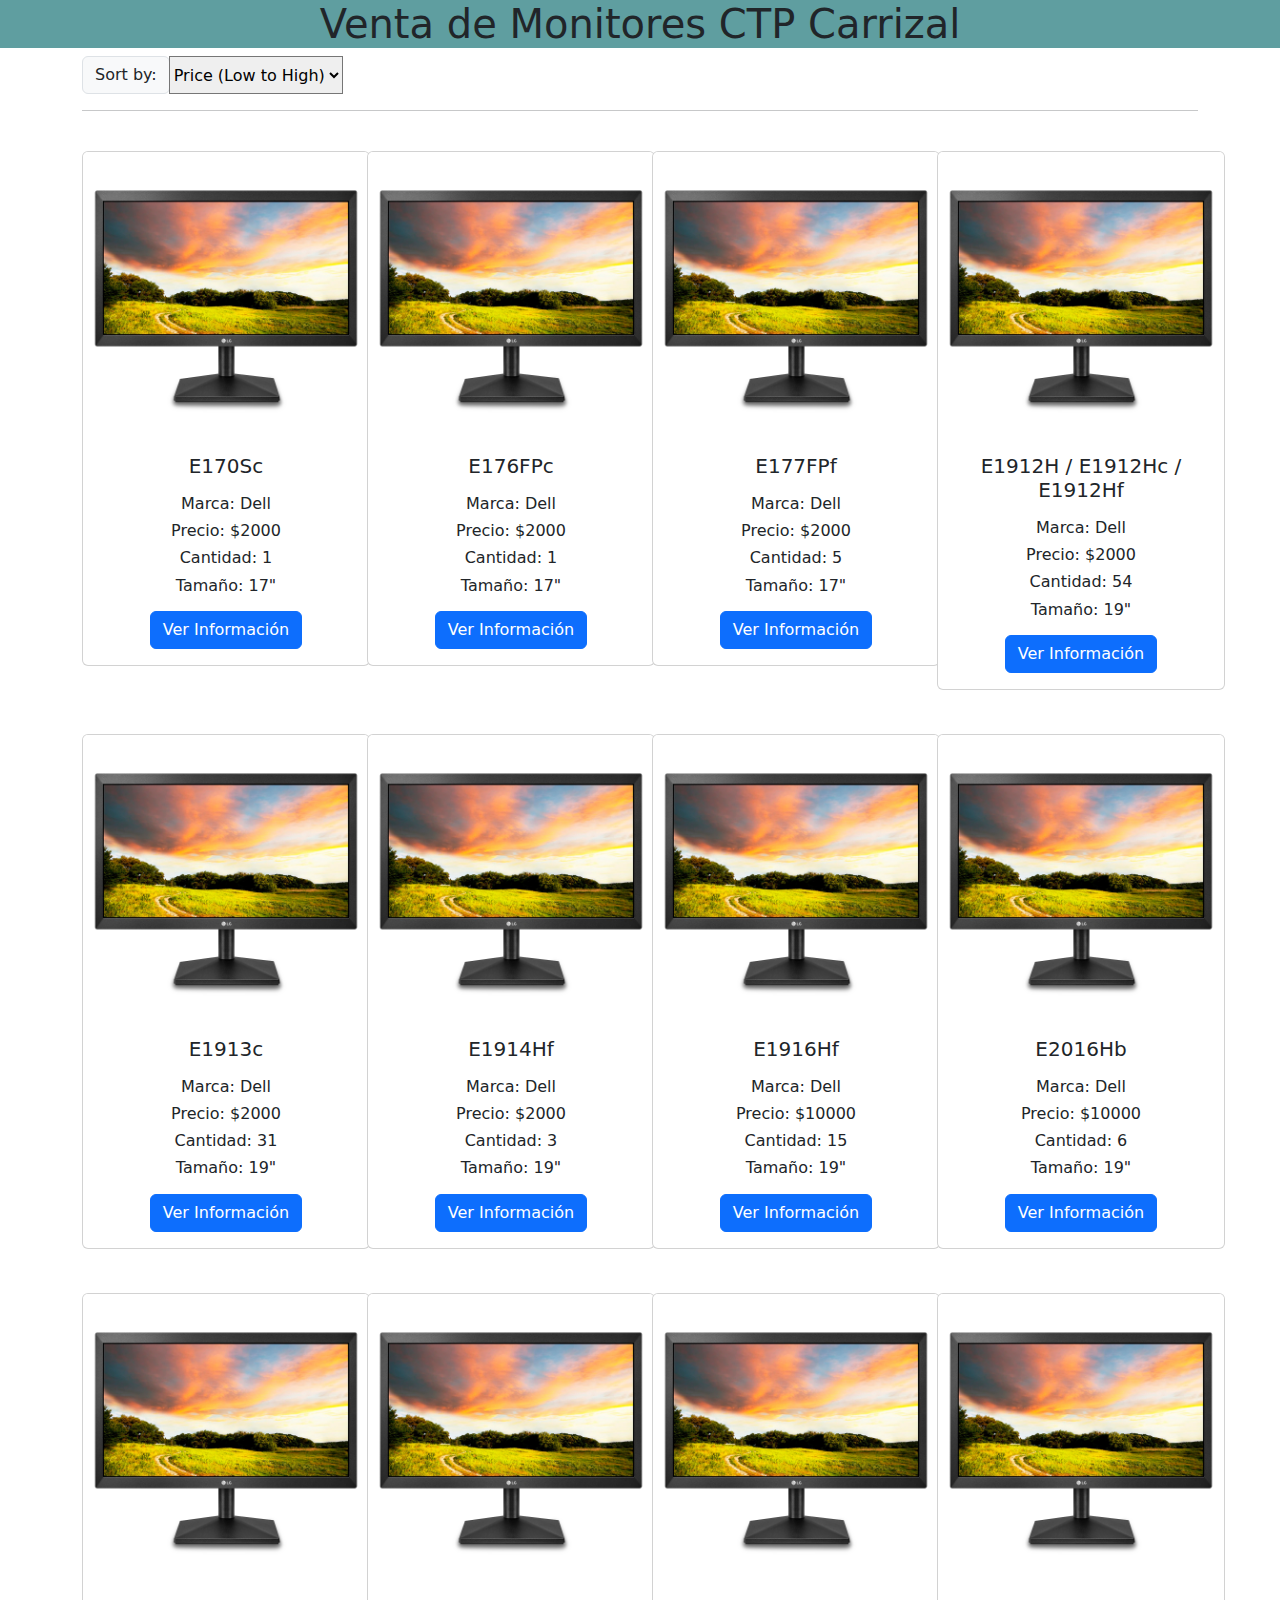
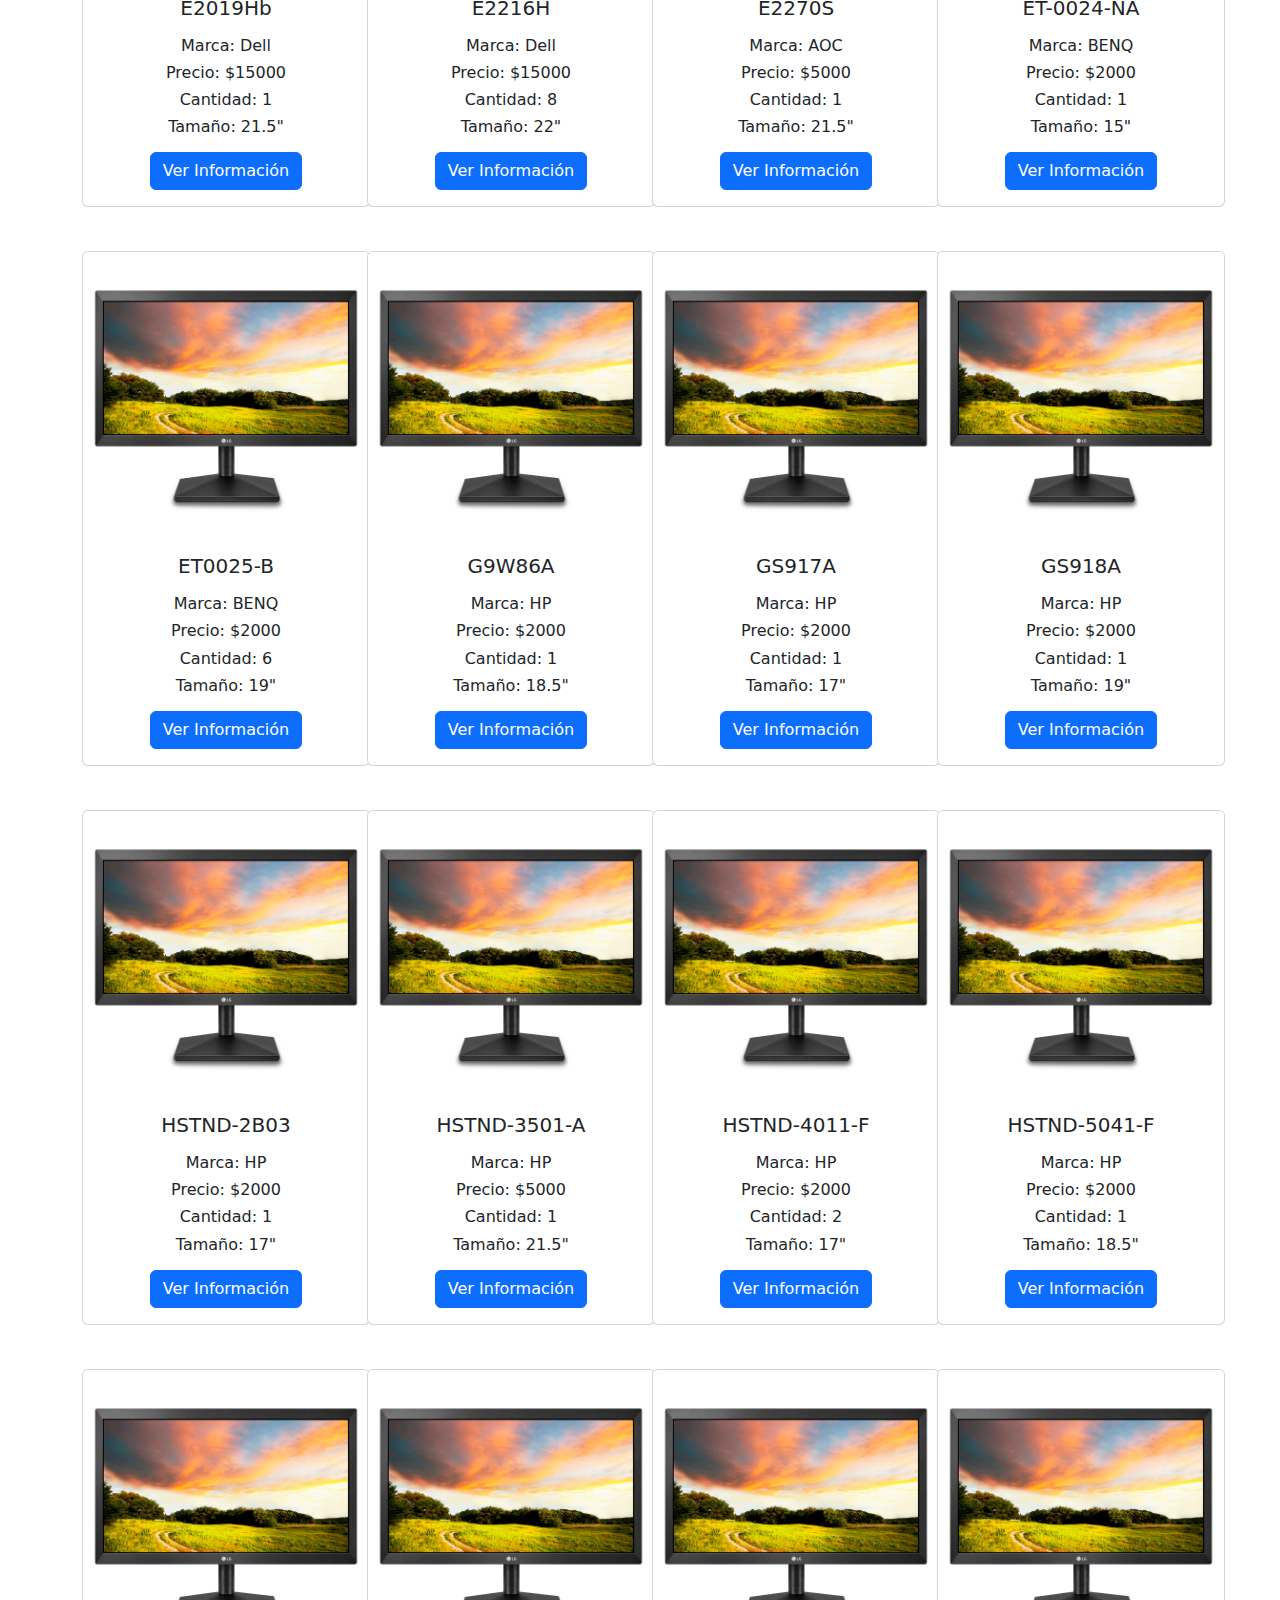
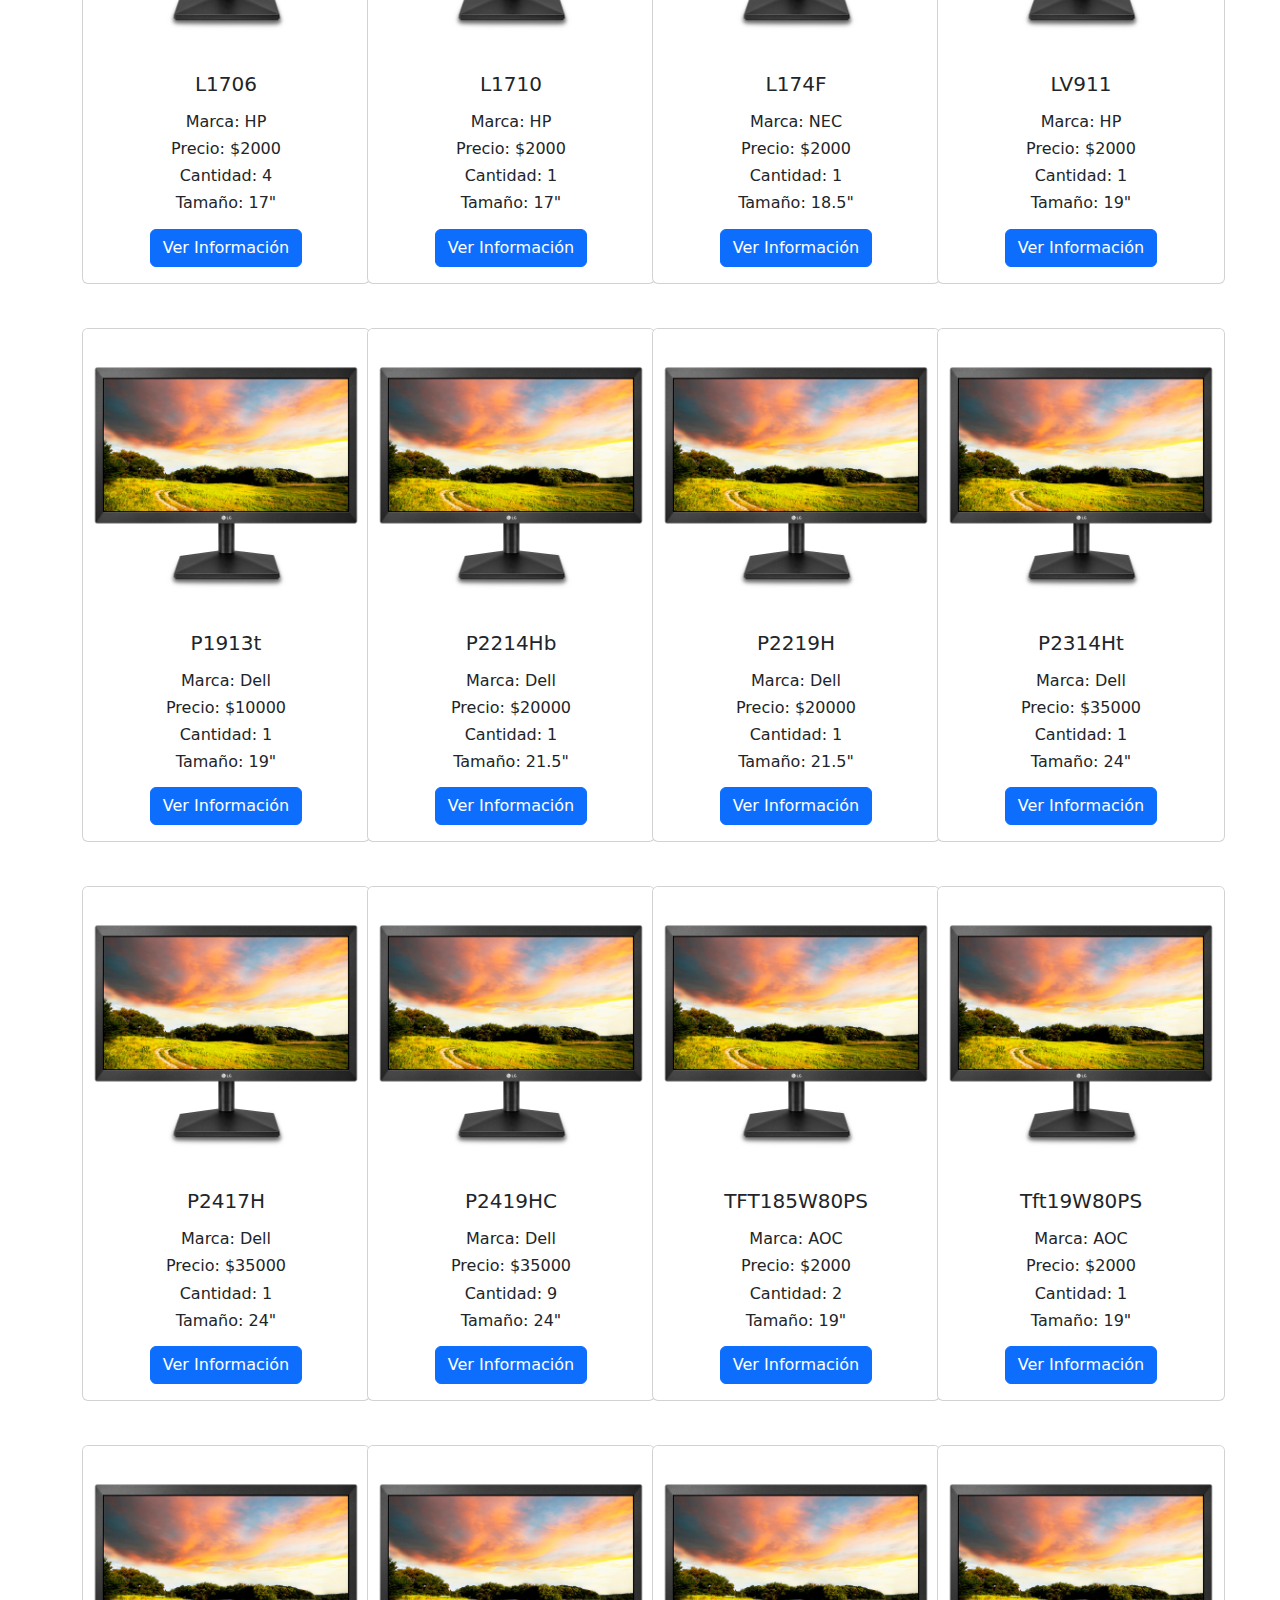
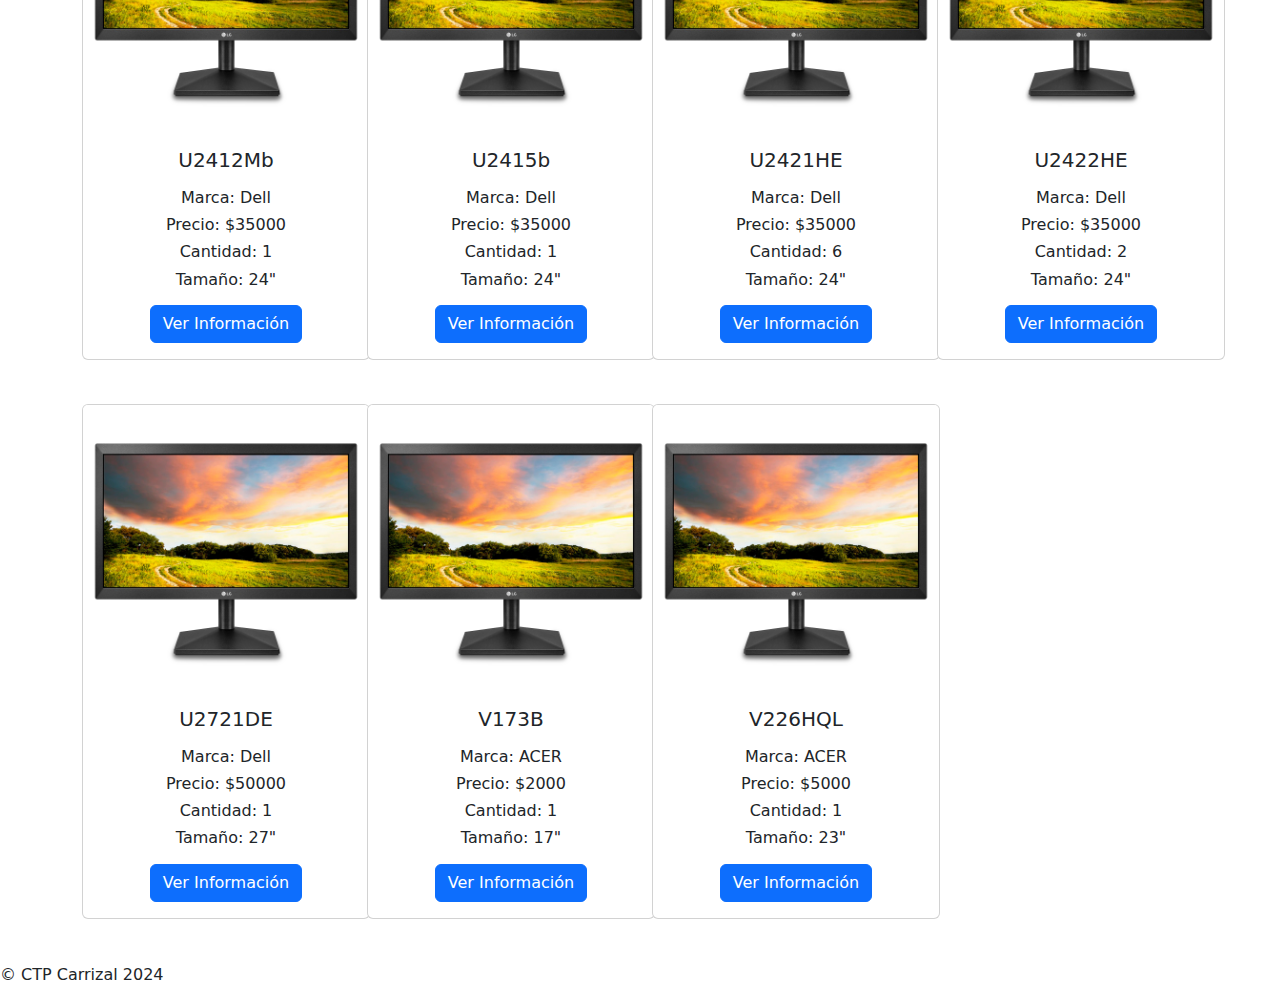
<file: index.html>
<!DOCTYPE html>
<html lang="en">
<head>
    <meta charset="UTF-8">
    <meta name="viewport" content="width=device-width, initial-scale=1.0">
    <title>Monitores CTPC</title>
    <meta name="description" content="Venta de Monitores del CTPC">
    <meta name="keywords" content="Venta, Monitores, Carrizal, CTP Carrizal">
    <meta name="author" content="Jose Andres Mora">
    <link rel="stylesheet" href="styles.css">
    <link href="https://cdn.jsdelivr.net/npm/bootstrap@5.3.3/dist/css/bootstrap.min.css" rel="stylesheet" integrity="sha384-QWTKZyjpPEjISv5WaRU9OFeRpok6YctnYmDr5pNlyT2bRjXh0JMhjY6hW+ALEwIH" crossorigin="anonymous">

</head>
<body>
    <header>
        <h1>Venta de Monitores CTP Carrizal</h1>
    </header>
    <div class="container text-center">
            <div class="">
                <div class="input-group">
                    <div class="input-group-prepend">
                        <label class="input-group-text" for="sortOptions">Sort by:</label>
                    </div>
                    <select class="custom-select" id="sortOptions" onchange="sortCatalog(this.value)">
                        <option value="asc">Price (Low to High)</option>
                        <option value="desc">Price (High to Low)</option>
                    </select>
                </div>
            </div>

            <hr>
            <br>
        <div id="catalog" class="row"></div>
    </div>

      <!-- Product Details Modal -->
    <div class="modal fade" id="productModal" tabindex="-1" aria-labelledby="productModalLabel" aria-hidden="true">
        <div class="modal-dialog modal-dialog-centered">
            <div class="modal-content">
                <div class="modal-header">
                    <h5 class="modal-title" id="productModalLabel">Product Details</h5>
                    <button type="button" class="btn-close" data-bs-dismiss="modal" aria-label="Close"></button>
                </div>
                <div class="modal-body">
                    <div id="productCarousel" class="carousel slide" data-bs-ride="carousel">
                        <div class="carousel-inner" id="carouselInner">
                            <!-- Carousel items will be loaded here -->
                        </div>
                        <button class="carousel-control-prev" type="button" data-bs-target="#productCarousel" data-bs-slide="prev">
                            <span class="carousel-control-prev-icon" aria-hidden="true"></span>
                            <span class="visually-hidden">Previous</span>
                        </button>
                        <button class="carousel-control-next" type="button" data-bs-target="#productCarousel" data-bs-slide="next">
                            <span class="carousel-control-next-icon" aria-hidden="true"></span>
                            <span class="visually-hidden">Next</span>
                        </button>
                    </div>
                    <div class="mt-3" id="productDetails">
                        <!-- Product details will be loaded here -->
                    </div>
                </div>
                <div class="modal-footer">
                    <button type="button" class="btn btn-secondary" data-bs-dismiss="modal">Close</button>
                </div>
            </div>
        </div>
    </div>
    </main>
    <footer>
        <p>&copy; CTP Carrizal 2024</p>
    </footer>

    <script>
       
    </script>

    <script src="scripts.js" defer></script>
    <script src="https://code.jquery.com/jquery-3.7.1.slim.js"></script>
    <script src="https://cdn.jsdelivr.net/npm/bootstrap@5.3.3/dist/js/bootstrap.bundle.min.js" integrity="sha384-YvpcrYf0tY3lHB60NNkmXc5s9fDVZLESaAA55NDzOxhy9GkcIdslK1eN7N6jIeHz" crossorigin="anonymous"></script>
</body>
</html>
</file>
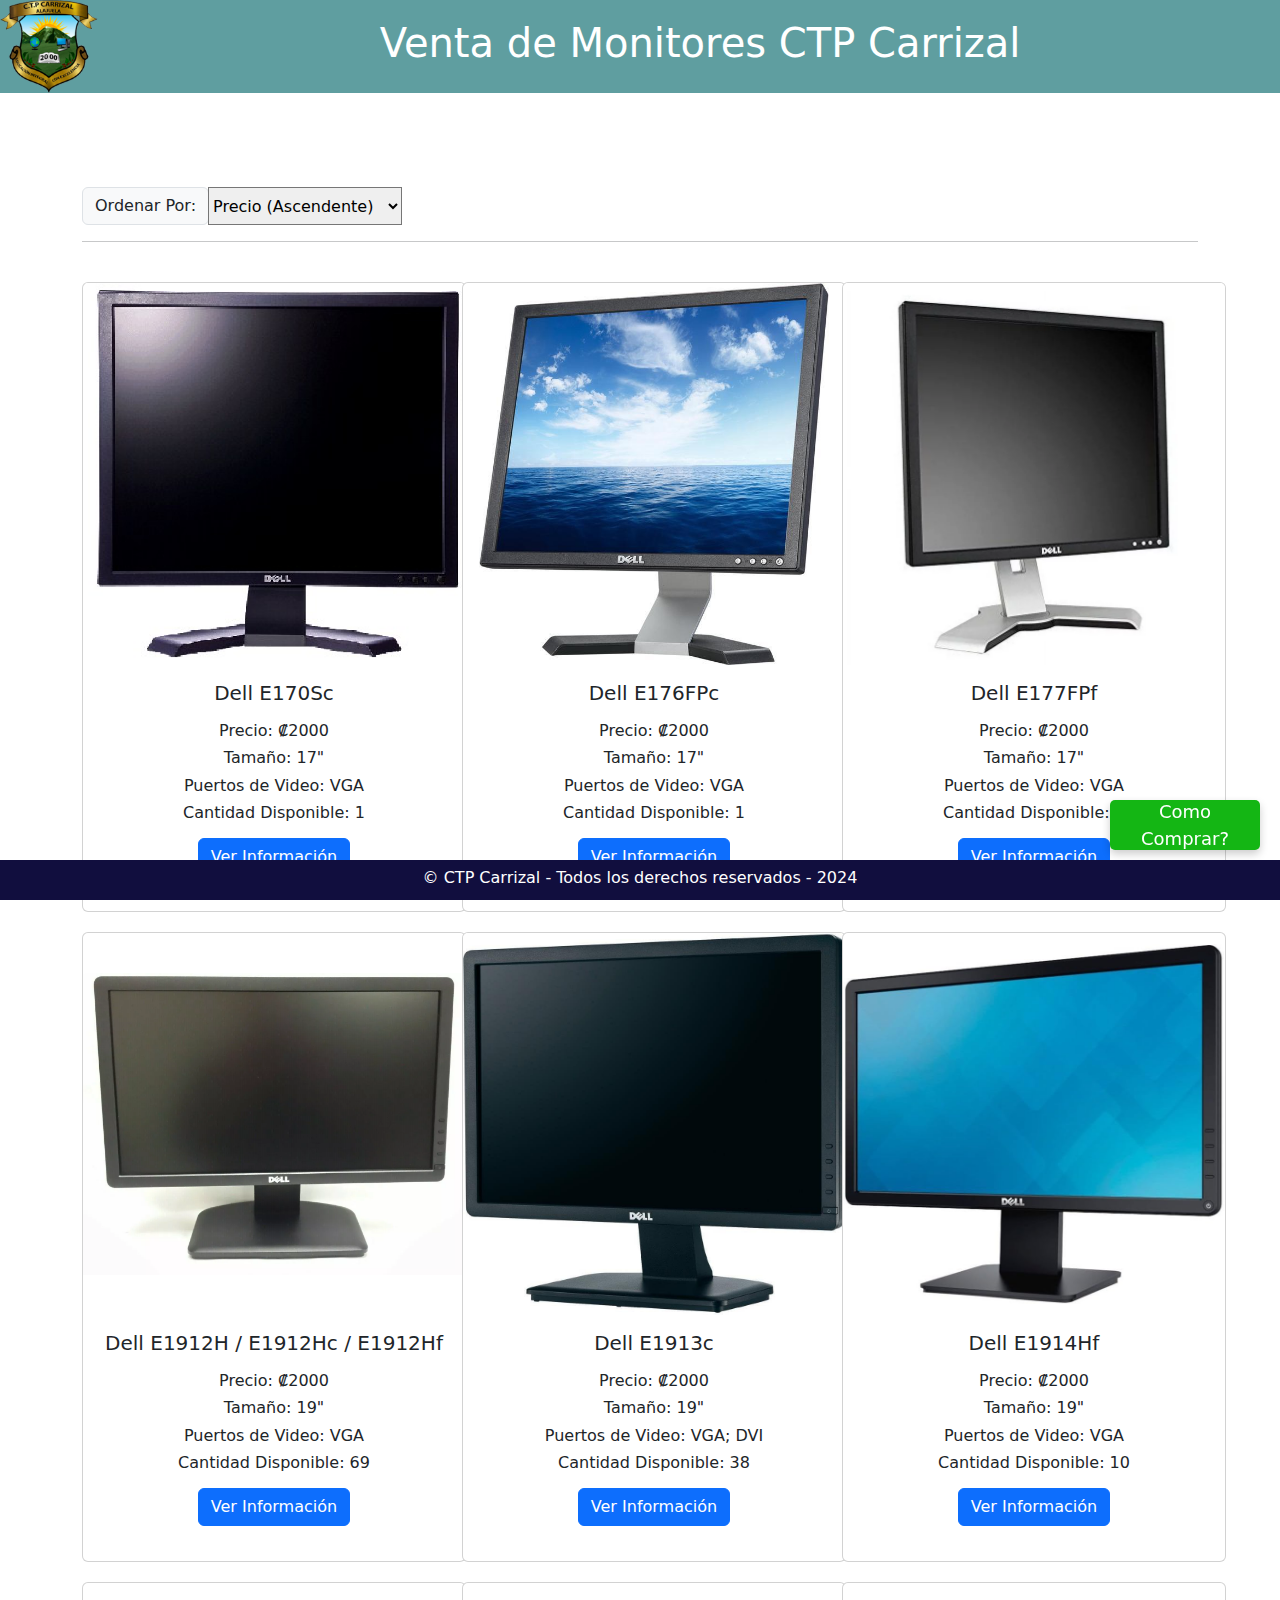
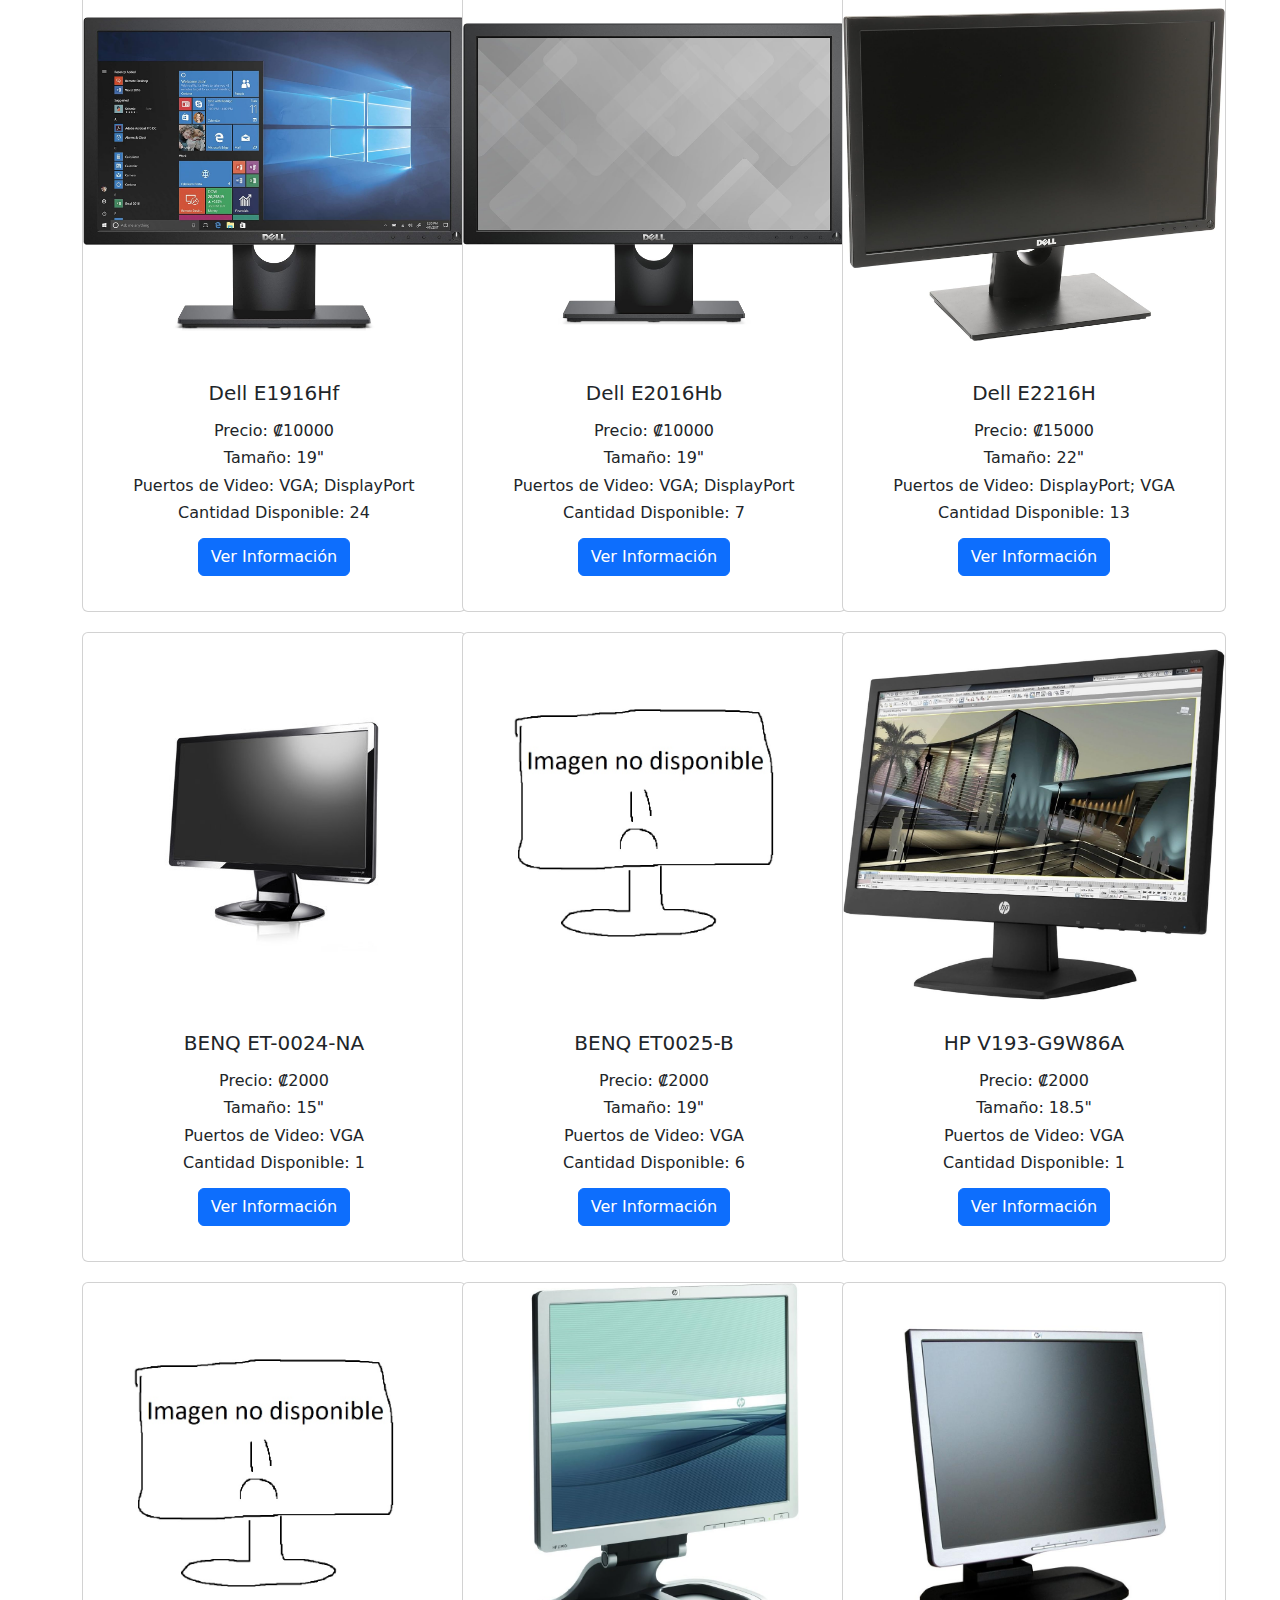
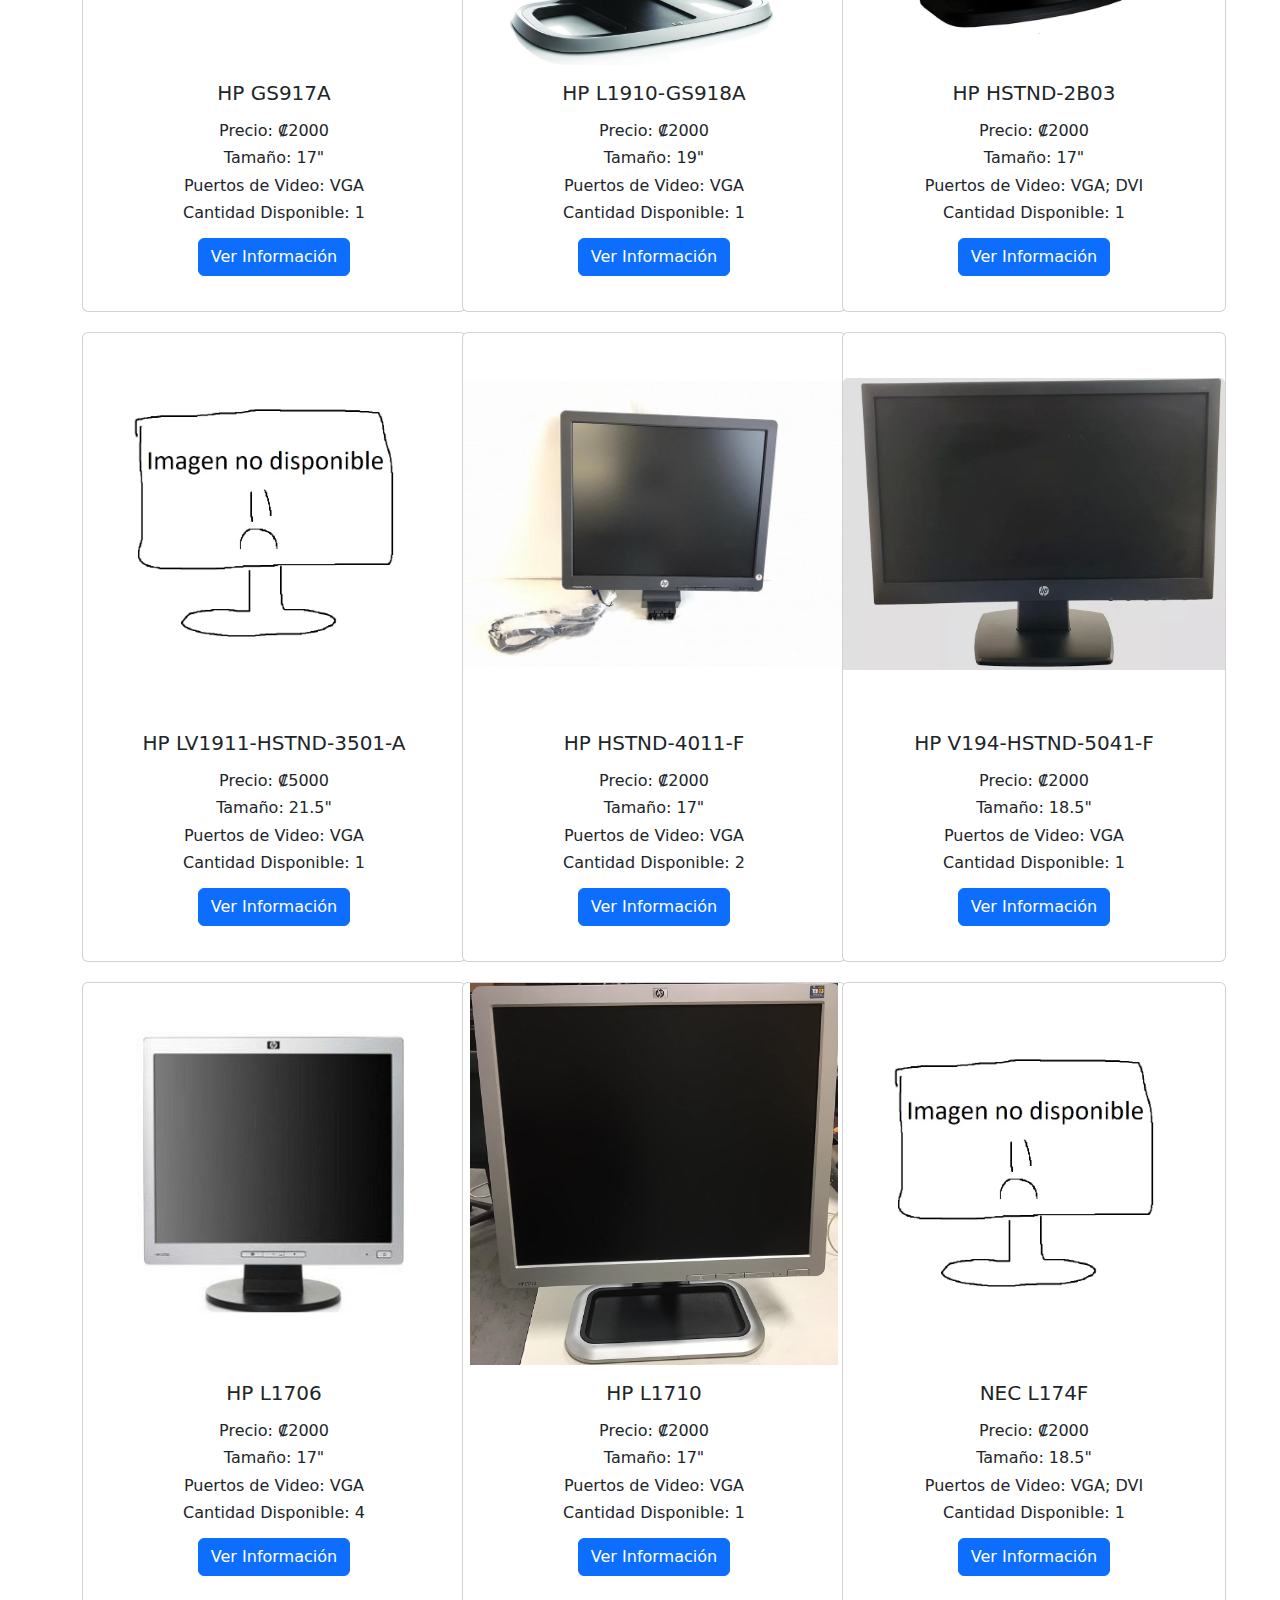
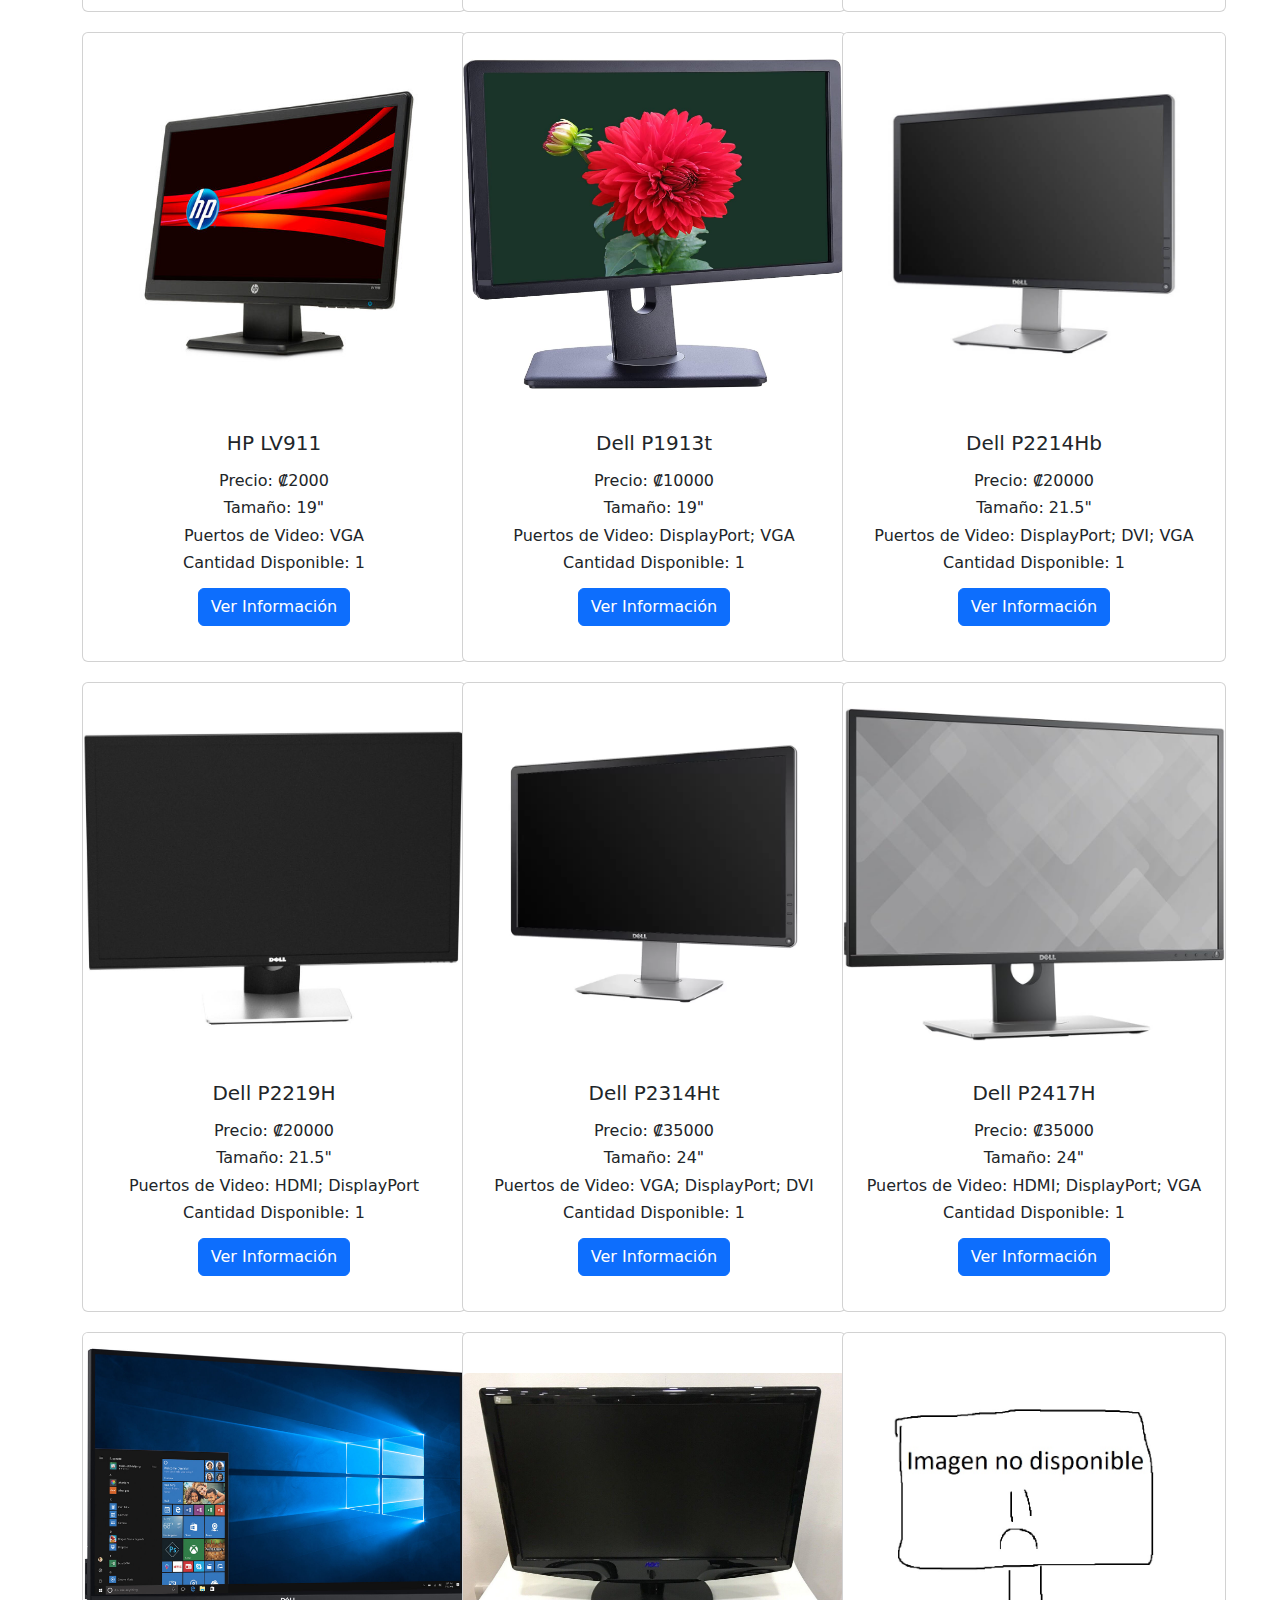
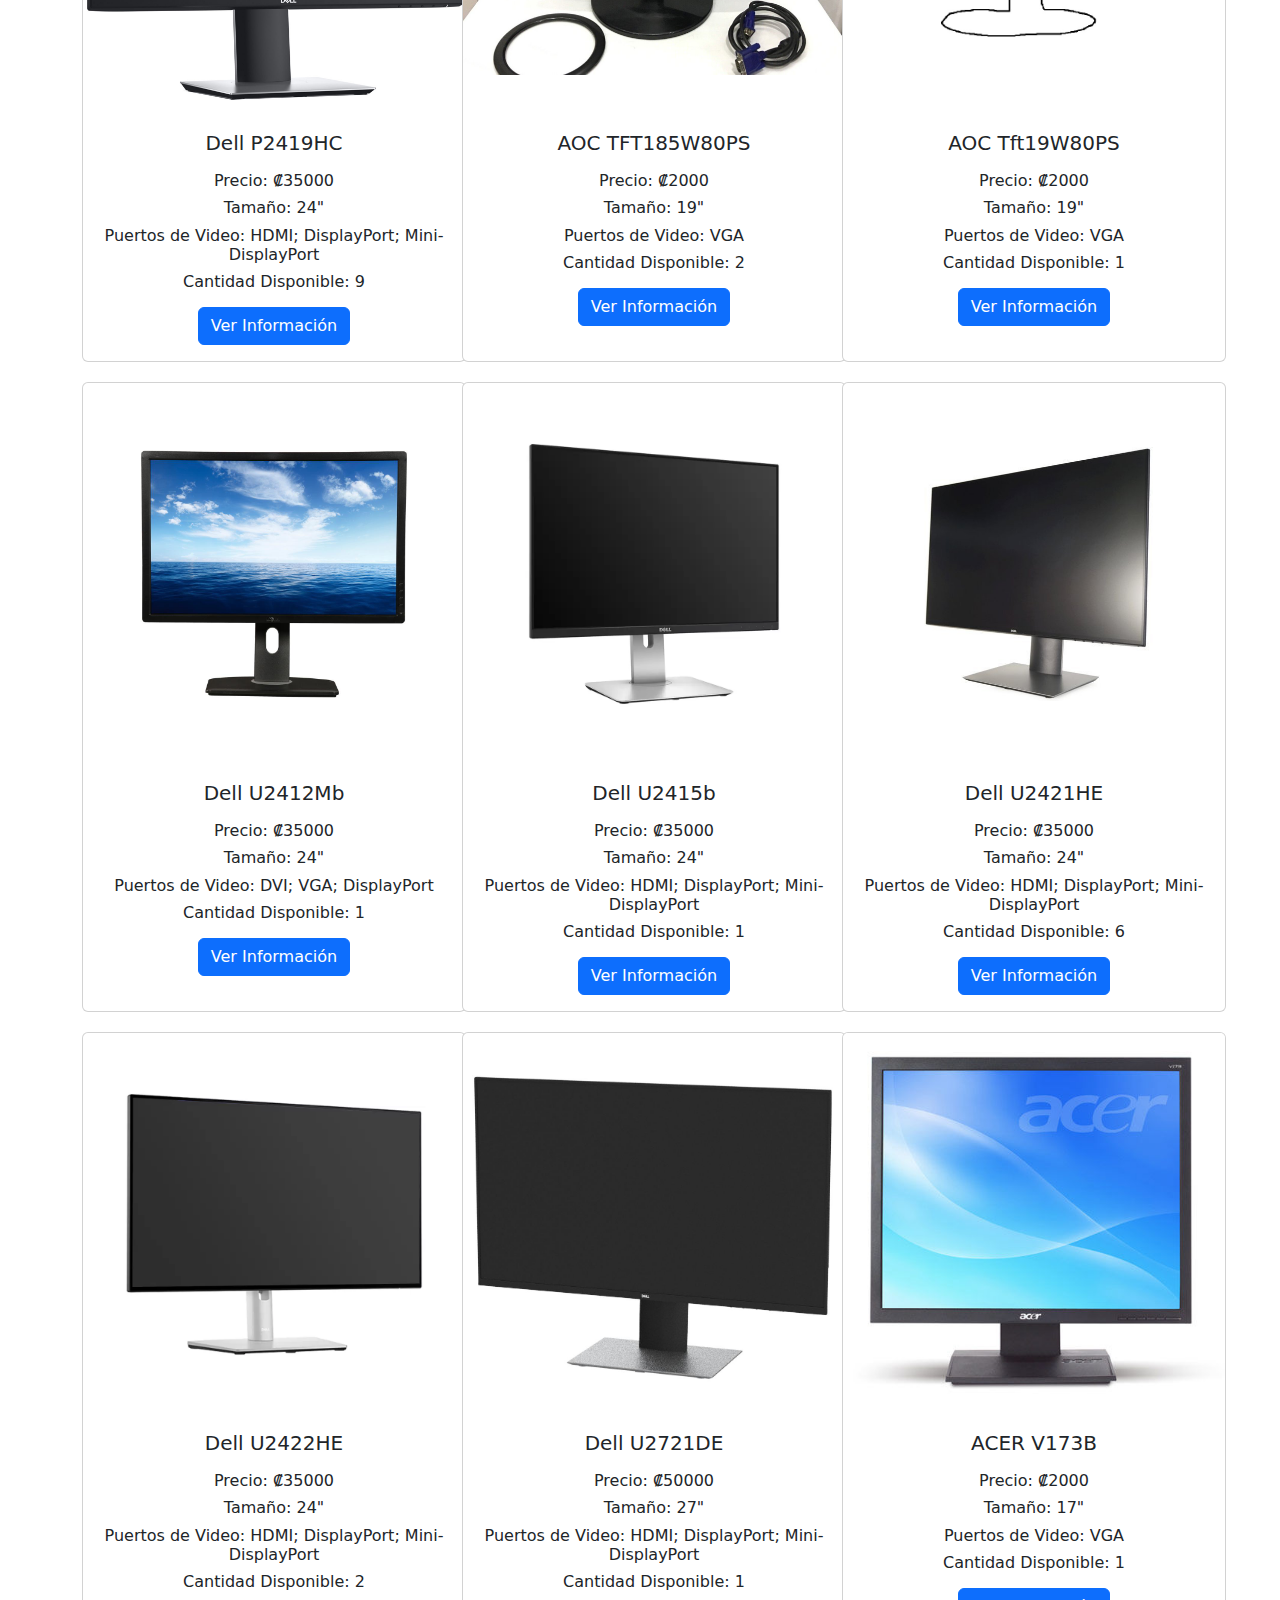
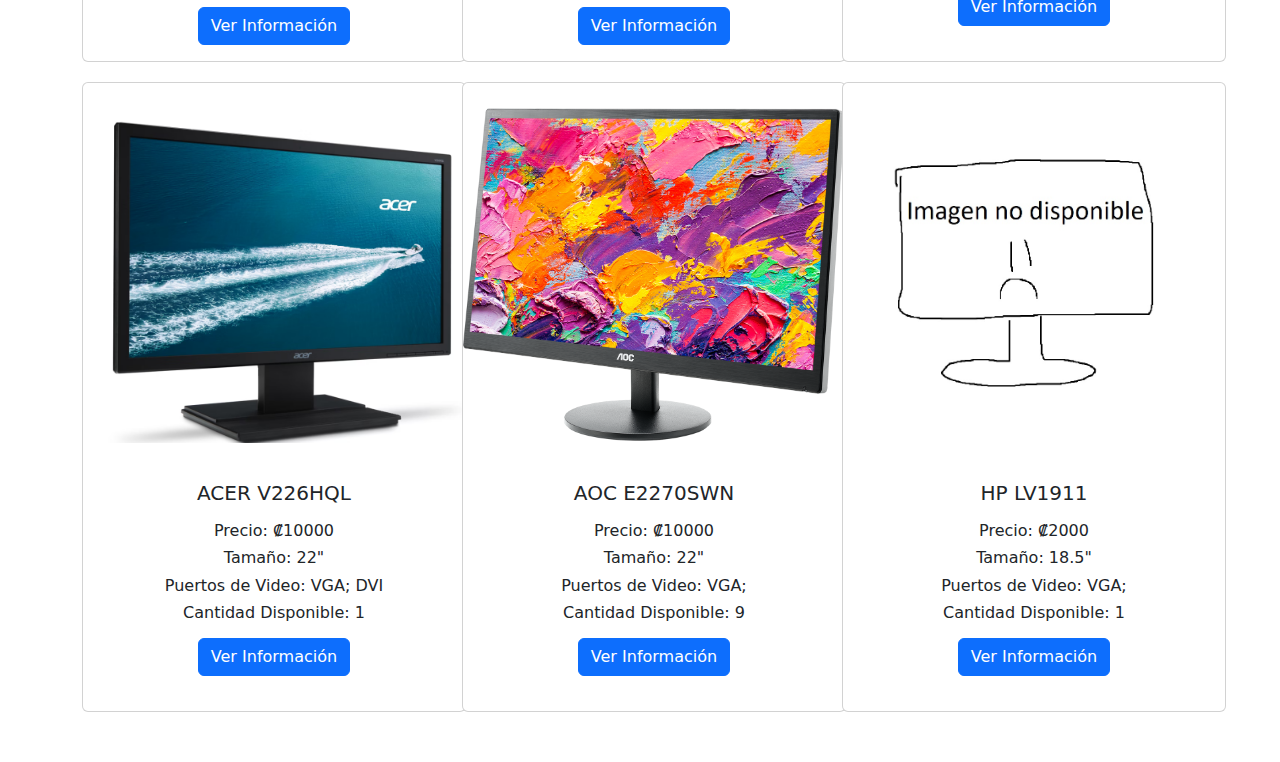
<file: docs/index.html>
<!DOCTYPE html>
<html lang="en">
<head>
    <meta charset="UTF-8">
    <meta name="viewport" content="width=device-width, initial-scale=1.0">
    <title>Monitores CTPC</title>
    <meta name="description" content="Venta de Monitores del CTPC">
    <meta name="keywords" content="Venta, Monitores, Carrizal, CTP Carrizal">
    <meta name="author" content="Jose Andres Mora">
    <link rel="stylesheet" href="styles.css">
    <link href="https://cdn.jsdelivr.net/npm/bootstrap@5.3.3/dist/css/bootstrap.min.css" rel="stylesheet" integrity="sha384-QWTKZyjpPEjISv5WaRU9OFeRpok6YctnYmDr5pNlyT2bRjXh0JMhjY6hW+ALEwIH" crossorigin="anonymous">

</head>
<body>
    <header>
        <img src="images/logocole.png" alt="">  
        <h1>Venta de Monitores CTP Carrizal</h1>
    </header>
    <div class="example1">
        <h3>OFERTA ESPECIAL: CUALQUIER MONITOR DE 2000 SE VENDE EN COMBO A 5 MONITORES POR 5000! APROVECHE YA! </h3>
    </div>
    <br>
    <div class="container text-center">
            <div class="">
                <div class="input-group">
                    <div class="input-group-prepend">
                        <label class="input-group-text" for="sortOptions">Ordenar Por:</label>
                    </div>
                    <select class="custom-select" id="sortOptions" onchange="sortCatalog(this.value)">
                        <option value="asc">Precio (Ascendente)</option>
                        <option value="desc">Precio (Descendente)</option>
                    </select>
                </div>
            </div>

            <hr>
            <br>
        <div id="catalog" class="row"></div>
    </div>

    <!-- Floating Action Button -->
    <button class="fab" data-bs-toggle="modal" data-bs-target="#comoComprarModal">Como Comprar?</button>

    <!-- Como Comprar Modal -->
    <div class="modal fade" id="comoComprarModal" tabindex="-1" aria-labelledby="comoComprarModalLabel" aria-hidden="true">
        <div class="modal-dialog modal-dialog-centered">
            <div class="modal-content">
                <div class="modal-header">
                    <h5 class="modal-title" id="comoComprarModalLabel">Como Comprar</h5>
                    <button type="button" class="btn-close" data-bs-dismiss="modal" aria-label="Close"></button>
                </div>
                <div class="modal-body">
                    <p>Aquí se explica cómo comprar nuestros productos:</p>
                    <ol>
                        <li>Encuentre el producto que desea comprar.</li>
                        <li>Haga clic en "Ver Información" para más detalles y confirmar Información.</li>
                        <li>Contacte a al numero 87654321 o al correo juan@gmail.com.</li>
                        <li>Coordine el pago y recoja su producto.</li>
                    </ol>
                    <p>*Le recordamos que los precios estan sujetos a cambios sin previo aviso</p>
                </div>
                <div class="modal-footer">
                    <button type="button" class="btn btn-secondary" data-bs-dismiss="modal">Cerrar</button>
                </div>
            </div>
        </div>
    </div>

      <!-- Product Details Modal -->
    <div class="modal fade" id="productModal" tabindex="-1" aria-labelledby="productModalLabel" aria-hidden="true">
        <div class="modal-dialog modal-dialog-centered">
            <div class="modal-content">
                <div class="modal-header">
                    <h5 class="modal-title" id="productModalLabel">Product Details</h5>
                    <button type="button" class="btn-close" data-bs-dismiss="modal" aria-label="Close"></button>
                </div>
                <div class="modal-body">
                    <div id="productCarousel" class="carousel slide" data-bs-ride="carousel">
                        <div class="carousel-inner" id="carouselInner">
                            <!-- Carousel items will be loaded here -->
                        </div>
                        <button class="carousel-control-prev" type="button" data-bs-target="#productCarousel" data-bs-slide="prev">
                            <span class="carousel-control-prev-icon" aria-hidden="true"></span>
                            <span class="visually-hidden">Previous</span>
                        </button>
                        <button class="carousel-control-next" type="button" data-bs-target="#productCarousel" data-bs-slide="next">
                            <span class="carousel-control-next-icon" aria-hidden="true"></span>
                            <span class="visually-hidden">Next</span>
                        </button>
                    </div>
                    <div class="mt-3" id="productDetails">  
                        <!-- Product details will be loaded here -->
                    </div>
                </div>
                <div class="modal-footer">
                    <button type="button" class="btn btn-secondary" data-bs-dismiss="modal">Cerrar</button>
                </div>
            </div>
        </div>
    </div>
    </main>
    <footer>
        <p> 
            <mat-toolbar-row color="accent" layout-align="start center" class="footer">
                 <p class="title-center">
                    &copy; CTP Carrizal - Todos los derechos reservados - 2024
                 </p> 
            </mat-toolbar-row> 
        </p>  
    </footer>

    <script>
       
    </script>

    <script src="scripts.js" defer></script>
    <script src="https://code.jquery.com/jquery-3.7.1.slim.js"></script>
    <script src="https://cdn.jsdelivr.net/npm/bootstrap@5.3.3/dist/js/bootstrap.bundle.min.js" integrity="sha384-YvpcrYf0tY3lHB60NNkmXc5s9fDVZLESaAA55NDzOxhy9GkcIdslK1eN7N6jIeHz" crossorigin="anonymous"></script>
</body>
</html>
</file>
<file: styles.css>
.card {
    margin-bottom: 20px; /* Add some margin between cards */
}

@media (max-width: 768px) {
    .card {
        margin: 0 auto; /* Center cards horizontally */
    }
   
}

h1{
    background-color: cadetblue;
    margin: 0 auto;
    font-size: xx-large;
    text-align: center;
}

.filtrar{
    margin: 0 auto;
}

body{
    background-color: rgb(212, 212, 212);
}
</file>
<file: docs/styles.css>
.card {
    margin-bottom: 20px;
    height: 100%; 
}

.card-img-top{
   height: 382px;
   object-fit:contain;
   width: 100%;

}

.card img{
    max-height: 382px;
}




@media (max-width: 768px) {
    .card {
        margin: 0 auto; /* Center cards horizontally */
        max-width: 21rem;
        margin-bottom: 20px;
    }

    .title-center {
        margin-top: -20px;
      }

      h1{
        margin-right: 5px;
    }
}

h1{
    margin: 0 auto;
    font-size:100%;
    text-align: center;
    color: white;
}

header {
    display: flex;
    align-items: center;
    justify-content: center;
    margin-bottom: 20px;
    background-color: cadetblue;
    color: white;
}

header img {
    max-width: 100px; /* Adjust the max width of the logo as needed */
    margin-right: 20px; /* Space between the logo and heading */
}

.filtrar{
    margin: 0 auto;
}

body{
    background-color: rgb(212, 212, 212);
}

footer {
    position: fixed;
    bottom: 0;
    width: 100%;
    height: 40px;
    text-align: center;
    margin: 0px;
    background-color: #110E3E;
    color: white;
  }
  .title-center {
    margin-top: -10px;
    flex: 1 1 auto;
    text-align: center;
  }

  .fab {
    position: fixed;
    bottom: 50px;
    right: 20px;
    background-color: rgb(20, 182, 20);
    color: white;
    border-radius: 5px;
    width: 150px;
    height: 50px;
    display: flex;
    align-items: center;
    justify-content: center;
    font-size: 18px;
    box-shadow: 0 4px 8px rgba(0, 0, 0, 0.2);
    border: none;
}

.fab:hover {
    background-color: #187e0b;
}

.row{
    margin-bottom: 30px;
}

.card-body{
    height: 246px;
}

.carousel-control-prev-icon,
.carousel-control-next-icon {
    filter: invert(100%);
    background-color: rgba(0, 0, 0, 0.5); /* Adds a semi-transparent black background */
    border-radius: 50%; /* Makes the indicator round */
}

.carousel-control-prev-icon:hover,
.carousel-control-next-icon:hover {
    filter: invert(70%); /* Adjust the color on hover */
}

.divImg{
    height: 382px;
    display: flex;
    align-items: center;
}

.car img {
    max-height: 350px;
    max-width: 100%;
    object-fit: contain; /* or object-fit: cover; depending on the desired effect */
}

.example1 {
    height: 50px;	
    overflow: hidden;
    position: relative;

}
.example1 h3 {
    font-size: 3em;
    color: limegreen;
    position: absolute;
    width: auto;
    min-width: 100%; /* Ensure the text is wide enough */
    white-space: nowrap; /* Prevent text from wrapping */
    height: 100%;
    margin: 0;
    line-height: 50px;
    text-align: center;
    /* Starting position */
    -moz-transform: translateX(100%);
    -webkit-transform: translateX(100%);	
    transform: translateX(100%);
    /* Apply animation to this element */	
    -moz-animation: example1 10s linear infinite;
    -webkit-animation: example1 10s linear infinite;
    animation: example1 10s linear infinite;
}
/* Move it (define the animation) */
@-moz-keyframes example1 {
    0%   { -moz-transform: translateX(100%); }
    100% { -moz-transform: translateX(-100%); }
}
@-webkit-keyframes example1 {
    0%   { -webkit-transform: translateX(100%); }
    100% { -webkit-transform: translateX(-100%); }
}
@keyframes example1 {
    0%   { 
        -moz-transform: translateX(100%); /* Firefox bug fix */
        -webkit-transform: translateX(100%); /* Firefox bug fix */
        transform: translateX(100%); 		
    }
    100% { 
        -moz-transform: translateX(-100%); /* Firefox bug fix */
        -webkit-transform: translateX(-100%); /* Firefox bug fix */
        transform: translateX(-100%); 
    }
}
</file>
